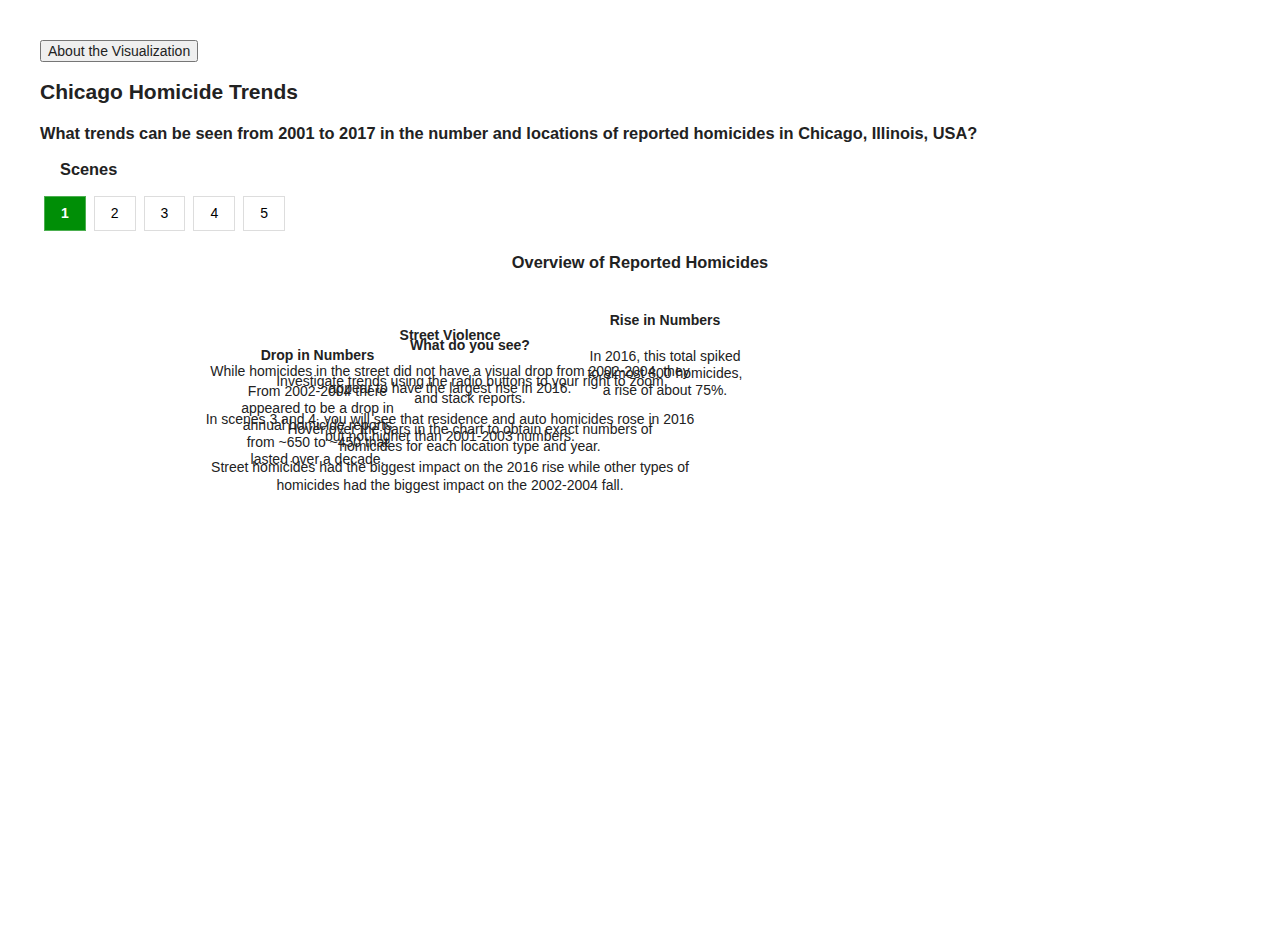
<file: index.html>
<!DOCTYPE html>
<script src="https://d3js.org/d3.v4.min.js"></script>

<head>
  <link rel = "stylesheet" href = "reset.css">
  <link rel = "stylesheet" href = "style.css">
</head>

<html><body>

  <a href = "about.html"><button style = "font-size : 14px">About the Visualization</button></a>

  <!--Title and Question-->
  <h2>Chicago Homicide Trends</h1>
  <h3>What trends can be seen from 2001 to 2017 in the number and
  locations of reported homicides in Chicago, Illinois, USA?</h2>

  <div class = "move">
    <h3>Scenes</h3>
  </div>

  <!--Create pagination to navigate Scenes 1 through 5-->
  <div class = "pagination">
    <a href = "#" id = "step1" class = "step-link active">1</a>
    <a href = "#" id = "step2" class = "step-link">2</a>
    <a href = "#" id = "step3" class = "step-link">3</a>
    <a href = "#" id = "step4" class = "step-link">4</a>
    <a href = "#" id = "step5" class = "step-link">5</a>
  </div>

  <br>
  <div class = "move2">
    <h3>Overview of Reported Homicides</h3>
  </div>

  <!--Container for visualization-->
  <div id = "vis-container">
    <div id = "annotation-steps">
      <!--Scene 1-->
      <div class="annotation-step" id="step1-annotation" style="display:block;">
        <div class="annotation" id="step1-left-annotation" >
          <h4>Drop in Numbers</h4>
          <p>From 2002-2004 there appeared to be a drop in annual homicide reports from ~650 to ~450 that lasted over a decade.</p>
        </div>
        <div class="annotation" id="step1-right-annotation" >
          <h4>Rise in Numbers</h4>
          <p>In 2016, this total spiked to almost 800 homicides, a rise of about 75%.</p>
        </div>
      </div>

      <!--Scene 2-->
      <div class="annotation-step" id="step2-annotation" style="display:block;">
        <div class="annotation" id="step2-center-annotation" >
          <h4>Street Violence</h4>
          <p>While homicides in the street did not have a visual drop from 2002-2004, they appear to have the largest rise in 2016.</p>
          <p>In scenes 3 and 4, you will see that residence and auto homicides rose in 2016 but not higher than 2001-2003 numbers.</p>
          <p>Street homicides had the biggest impact on the 2016 rise while other types of homicides
            had the biggest impact on the 2002-2004 fall.</p>
        </div>
      </div> 

      <!--Scene 5-->
      <div class="annotation-step" id="step5-annotation" style="display:block;">
        <div class="annotation" id="step5-center-annotation" >
          <h4>What do you see?</h4>
          <p>Investigate trends using the radio buttons to your right to zoom and stack reports.</p>
          <p>Hover over the bars in the chart to obtain exact numbers of homicides for each location type and year.</p>
        </div>
      </div>
    </div>

    <!--Create radio buttons to change parameters in Scene 5-->
    <div id = "div1" class = "hide">
      <form>
        <label><input type="radio" name = "mode" value="zoom6">Other</label>
        <label><input type="radio" name = "mode" value="zoom5">Parking/Vacant Lot</label>
        <label><input type="radio" name = "mode" value="zoom4">Retail Establishment</label>
        <label><input type="radio" name = "mode" value="zoom3">Alley</label>
        <label><input type="radio" name = "mode" value="zoom2">Auto</label>
        <label><input type="radio" name = "mode" value="zoom1">Residence</label>
        <label><input type="radio" name = "mode" value="grouped">Street</label>
        <label><input type="radio" name = "mode" id = "radio1" value="stacked" checked>Stacked</label>
      </form>
    </div>

    <div id = "vis-canvas">
      <svg id = "bar" width = "1000" height = "600"></svg>
      <!--D3 and JavaScript for Bar Chart-->
      <script src = "d3.js"></script>
    </div>
  </div>

</body></html>
</file>
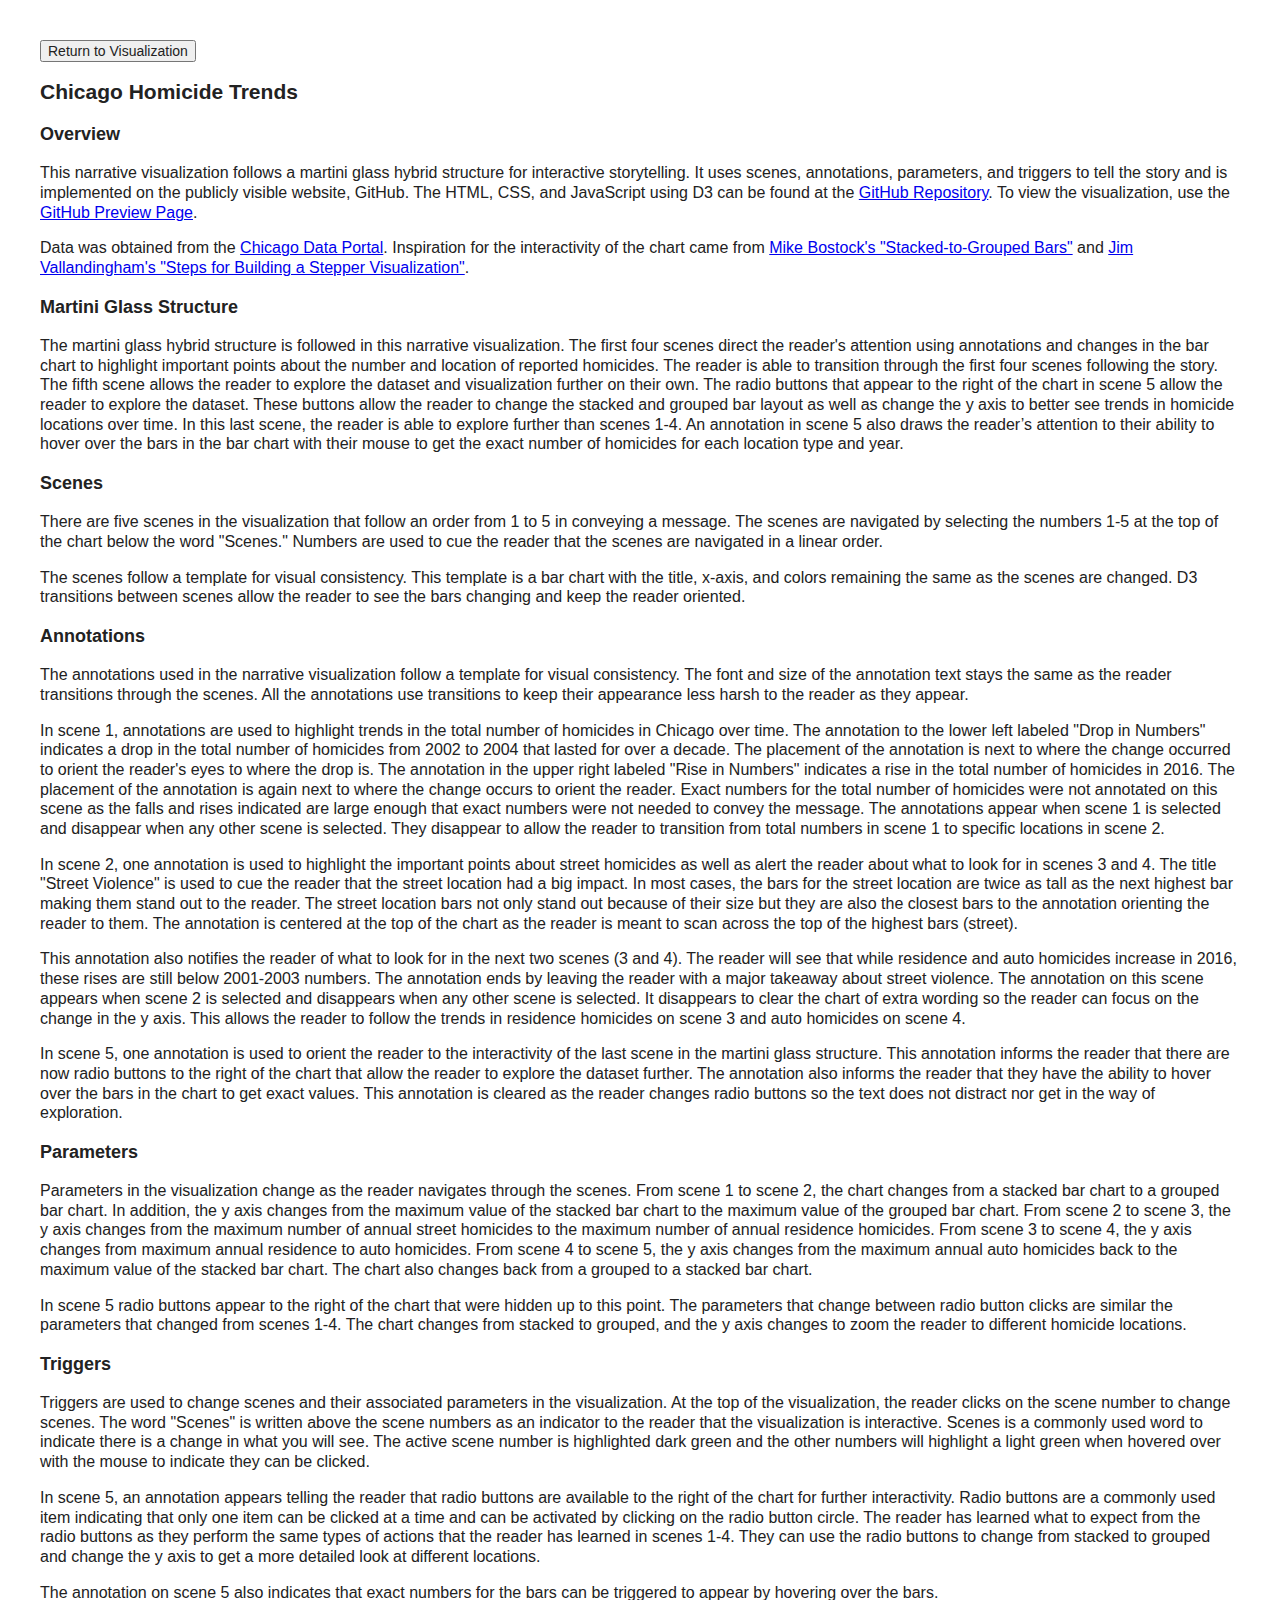
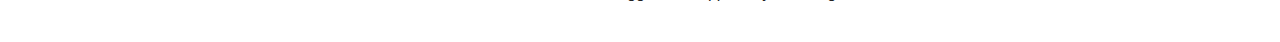
<file: about.html>
<!DOCTYPE html>
<script src="https://d3js.org/d3.v4.min.js"></script>

<head>
  <link rel = "stylesheet" href = "reset.css">
  <link rel = "stylesheet" href = "style.css">
</head>

<html><body>

  <a href = "index.html"><button style = "font-size : 14px">Return to Visualization</button></a>

  <!--Title and Question-->
  <h2>Chicago Homicide Trends</h2>

  <h3 style = "font-size : 18px">Overview</h3>
  <p style = "font-size : 16px">
    This narrative visualization follows a martini glass hybrid structure for interactive storytelling.  It uses scenes, annotations, parameters, and triggers to tell the story and is implemented on the publicly visible website, GitHub.  The HTML, CSS, and JavaScript using D3 can be found at the <a href = "https://github.com/mlsayers/ChicagoHomicideTrends/">GitHub Repository</a>. To view the visualization, use the <a href = "https://htmlpreview.github.io/?https://github.com/mlsayers/ChicagoHomicideTrends/blob/master/index.html/">GitHub Preview Page</a>.
  </p>
  <p style = "font-size : 16px">
    Data was obtained from the <a href = "https://data.cityofchicago.org/Public-Safety/Crimes-2001-to-present/ijzp-q8t2/">Chicago Data Portal</a>.  Inspiration for the interactivity of the chart came from <a href = "http://bl.ocks.org/mbostock/3943967/">Mike Bostock's "Stacked-to-Grouped Bars"</a> and <a href = "http://vallandingham.me/stepper_steps.html/">Jim Vallandingham's "Steps for Building a Stepper Visualization"</a>.
  </p>

  <h3 style = "font-size : 18px">Martini Glass Structure</h3>
  <p style = "font-size : 16px">
    The martini glass hybrid structure is followed in this narrative visualization. The first four scenes direct the reader's attention using annotations and changes in the bar chart to highlight important points about the number and location of reported homicides. The reader is able to transition through the first four scenes following the story. The fifth scene allows the reader to explore the dataset and visualization further on their own. The radio buttons that appear to the right of the chart in scene 5 allow the reader to explore the dataset. These buttons allow the reader to change the stacked and grouped bar layout as well as change the y axis to better see trends in homicide locations over time. In this last scene, the reader is able to explore further than scenes 1-4. An annotation in scene 5 also draws the reader’s attention to their ability to hover over the bars in the bar chart with their mouse to get the exact number of homicides for each location type and year.
  </p>

  <h3 style = "font-size : 18px">Scenes</h3>
  <p style = "font-size : 16px">
    There are five scenes in the visualization that follow an order from 1 to 5 in conveying a message.  The scenes are navigated by selecting the numbers 1-5 at the top of the chart below the word "Scenes."  Numbers are used to cue the reader that the scenes are navigated in a linear order.
   </p>
   <p style = "font-size : 16px">
     The scenes follow a template for visual consistency.  This template is a bar chart with the title, x-axis, and colors remaining the same as the scenes are changed.  D3 transitions between scenes allow the reader to see the bars changing and keep the reader oriented.
   </p>

  <h3 style = "font-size : 18px">Annotations</h3>
  <p style = "font-size : 16px">
    The annotations used in the narrative visualization follow a template for visual consistency.  The font and size of the annotation text stays the same as the reader transitions through the scenes.  All the annotations use transitions to keep their appearance less harsh to the reader as they appear.
  </p>
  <p style = "font-size : 16px">
    In scene 1, annotations are used to highlight trends in the total number of homicides in Chicago over time. The annotation to the lower left labeled "Drop in Numbers" indicates a drop in the total number of homicides from 2002 to 2004 that lasted for over a decade. The placement of the annotation is next to where the change occurred to orient the reader's eyes to where the drop is. The annotation in the upper right labeled "Rise in Numbers" indicates a rise in the total number of homicides in 2016. The placement of the annotation is again next to where the change occurs to orient the reader. Exact numbers for the total number of homicides were not annotated on this scene as the falls and rises indicated are large enough that exact numbers were not needed to convey the message. The annotations appear when scene 1 is selected and disappear when any other scene is selected. They disappear to allow the reader to transition from total numbers in scene 1 to specific locations in scene 2.
  </p>
  <p style = "font-size : 16px">
    In scene 2, one annotation is used to highlight the important points about street homicides as well as alert the reader about what to look for in scenes 3 and 4.  The title "Street Violence" is used to cue the reader that the street location had a big impact.  In most cases, the bars for the street location are twice as tall as the next highest bar making them stand out to the reader.  The street location bars not only stand out because of their size but they are also the closest bars to the annotation orienting the reader to them.  The annotation is centered at the top of the chart as the reader is meant to scan across the top of the highest bars (street).
  </p>
  <p style = "font-size : 16px">
    This annotation also notifies the reader of what to look for in the next two scenes (3 and 4).  The reader will see that while residence and auto homicides increase in 2016, these rises are still below 2001-2003 numbers.  The annotation ends by leaving the reader with a major takeaway about street violence.  The annotation on this scene appears when scene 2 is selected and disappears when any other scene is selected.  It disappears to clear the chart of extra wording so the reader can focus on the change in the y axis.  This allows the reader to follow the trends in residence homicides on scene 3 and auto homicides on scene 4.
  </p>
  <p style = "font-size : 16px">
    In scene 5, one annotation is used to orient the reader to the interactivity of the last scene in the martini glass structure.  This annotation informs the reader that there are now radio buttons to the right of the chart that allow the reader to explore the dataset further.  The annotation also informs the reader that they have the ability to hover over the bars in the chart to get exact values.  This annotation is cleared as the reader changes radio buttons so the text does not distract nor get in the way of exploration.
  </p>

  <h3 style = "font-size : 18px">Parameters</h3>
  <p style = "font-size : 16px">
    Parameters in the visualization change as the reader navigates through the scenes. From scene 1 to scene 2, the chart changes from a stacked bar chart to a grouped bar chart. In addition, the y axis changes from the maximum value of the stacked bar chart to the maximum value of the grouped bar chart. From scene 2 to scene 3, the y axis changes from the maximum number of annual street homicides to the maximum number of annual residence homicides. From scene 3 to scene 4, the y axis changes from maximum annual residence to auto homicides. From scene 4 to scene 5, the y axis changes from the maximum annual auto homicides back to the maximum value of the stacked bar chart. The chart also changes back from a grouped to a stacked bar chart.
  </p>
  <p style = "font-size : 16px">
    In scene 5 radio buttons appear to the right of the chart that were hidden up to this point. The parameters that change between radio button clicks are similar the parameters that changed from scenes 1-4. The chart changes from stacked to grouped, and the y axis changes to zoom the reader to different homicide locations.
  </p>

  <h3 style = "font-size : 18px">Triggers</h3>
  <p style = "font-size : 16px">
    Triggers are used to change scenes and their associated parameters in the visualization.  At the top of the visualization, the reader clicks on the scene number to change scenes.  The word "Scenes" is written above the scene numbers as an indicator to the reader that the visualization is interactive.  Scenes is a commonly used word to indicate there is a change in what you will see.  The active scene number is highlighted dark green and the other numbers will highlight a light green when hovered over with the mouse to indicate they can be clicked.
  </p>
  <p style = "font-size : 16px">
    In scene 5, an annotation appears telling the reader that radio buttons are available to the right of the chart for further interactivity.  Radio buttons are a commonly used item indicating that only one item can be clicked at a time and can be activated by clicking on the radio button circle.  The reader has learned what to expect from the radio buttons as they perform the same types of actions that the reader has learned in scenes 1-4.  They can use the radio buttons to change from stacked to grouped and change the y axis to get a more detailed look at different locations.
  </p>
  <p style = "font-size : 16px">
    The annotation on scene 5 also indicates that exact numbers for the bars can be triggered to appear by hovering over the bars.
  </p>

</body></html>
</file>
<file: style.css>
body {
  font-family: sans-serif;
  margin: 40px;
  font-size: 14px;
}

.move {
  text-indent: 20px;
  font-family: sans-serif;
}

.move2 {
  text-align: center;
  font-family: sans-serif;
  font-size: 15;
}

.hide {
  position: absolute;
  display: none;
  left: 820px;
  top: 175px;
  width: 180px;
  z-index: 100;
}

label {
  display: block;
}

.pagination {
  display: inline-block;
}

.pagination a {
  color: black;
  float: left;
  padding: 8px 16px;
  text-decoration: none;
  transition: background-color .3s;
  border: 1px solid #ddd;
  margin: 0 4px;
}

.pagination a.active {
  background-color: rgb(0, 142, 6);
  font-weight: bold;
  color: white;
  border: 1px solid #4CAF50;
}

.pagination a:hover:not(.active) {
  font-weight: normal;
  background-color: rgba(0, 142, 6, 0.36);
}

#vis-container {
  position: relative;
  width: 1000px;
  height: 600px;
  margin-top: 10px;
}

#annotation-steps {
  position: absolute;
  z-index: 40;
}

#vis-canvas {
  position: absolute;
  width: 100%;
  height: 100%;
}

.annotation-step {
  position: absolute;
  display: none;
}

.annotation {
  position: absolute;
}

#step1-left-annotation {
  left: 190px;
  top: 40px;
  width: 175px;
  text-align: center;
}

#step1-right-annotation {
  left: 545px;
  top: 5px;
  width: 160px;
  text-align: center;
}

#step2-center-annotation {
  left: 160px;
  top: 20px;
  width: 500px;
  text-align: center;
}

#step5-center-annotation {
  left: 230px;
  top: 30px;
  width: 400px;
  text-align: center;
}
</file>
